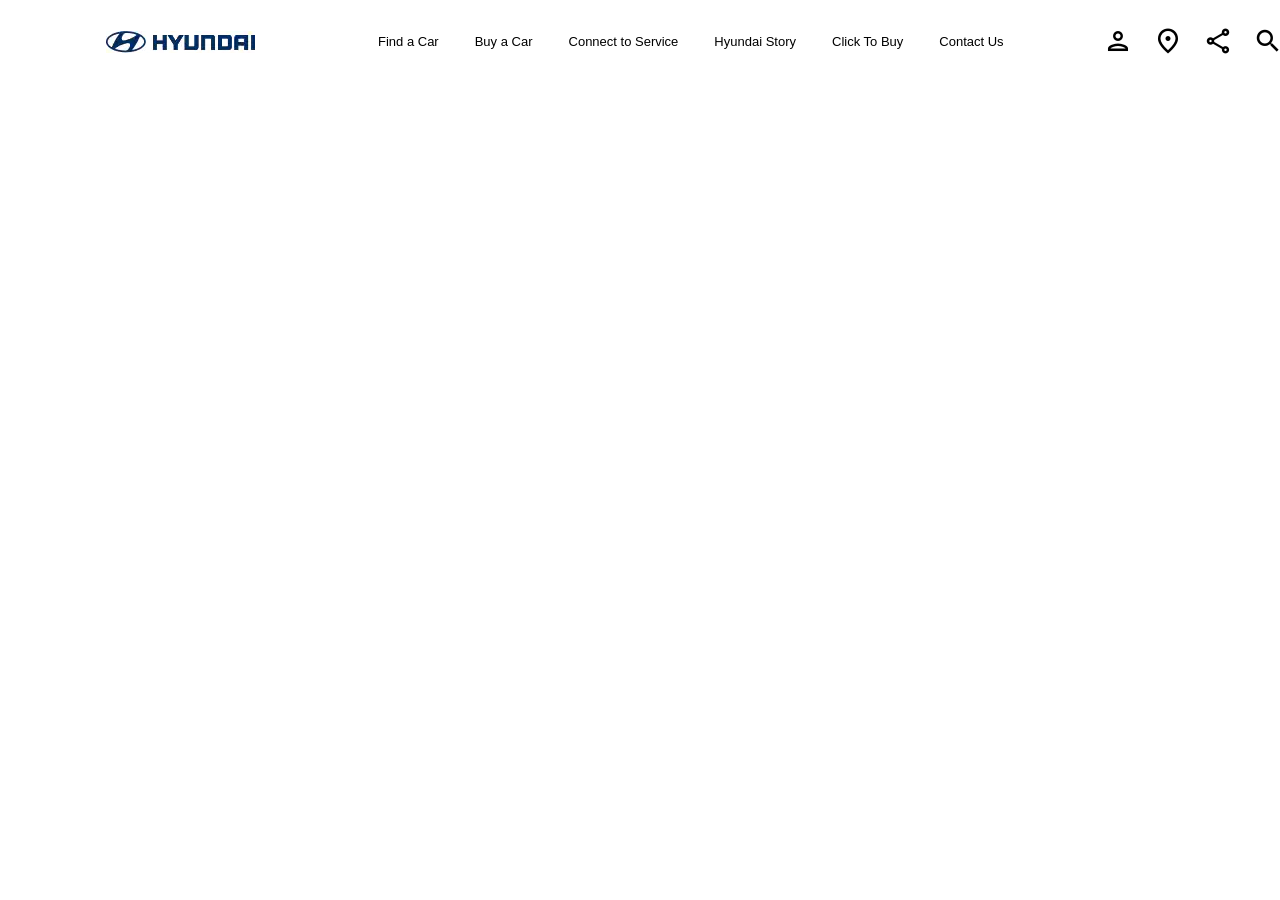
<file: form.html>
<!DOCTYPE html>
<html lang="en">

<head>
    <meta charset="UTF-8">
    <meta http-equiv="X-UA-Compatible" content="IE=edge">
    <meta name="viewport" content="width=device-width, initial-scale=1.0">
    <title>Form-2</title>
    <!-- css file -->
    <link rel="stylesheet" href="form.css">
    <!-- css file -->

    <!-- google fonts -->
    <link rel="preconnect" href="https://fonts.googleapis.com">
    <link rel="preconnect" href="https://fonts.gstatic.com" crossorigin>
    <link href="https://fonts.googleapis.com/css2?family=Montserrat+Alternates:wght@100&display=swap" rel="stylesheet">
    <!-- google fonts -->

    <link rel="stylesheet" href="https://cdnjs.cloudflare.com/ajax/libs/font-awesome/4.7.0/css/font-awesome.min.css">
    <!-- google icons -->

    <!-- google icons  -->
    <link href="https://fonts.googleapis.com/icon?family=Material+Icons+Outlined" rel="stylesheet">
    <!-- google icons -->
    <script src="https://ajax.googleapis.com/ajax/libs/jquery/3.6.0/jquery.min.js"></script>
    <!-- google icons --->
</head>

<body>
    <!-- row-1 -->
    <div class="row row_1">
        <div class="col-3 logo">
            <img src="img/asset 61.webp" alt="">
        </div>
        <div class="col-7 topnav">
            <ul>
                <li><a href="index.html"> Find a Car </a></li>
                <li><a href="#"> Buy a Car</a></li>
                <li><a href="#"> Connect to Service</a></li>
                <li><a href="#"> Hyundai Story</a></li>
                <li><a href="#"> Click To Buy</a></li>
                <li><a href="page-2.html"> Contact Us</a></li>
            </ul>
        </div>
        <div class="col-2  png">
            <ul>
                <li><span class="material-icons-outlined">
                        person
                    </span></li>
                <li><span class="material-icons-outlined">
                        place
                    </span></li>
                <li><span class="material-icons-outlined">
                        share
                    </span></li>
                <li><span class="material-icons-outlined">
                        search
                    </span></li>
            </ul>
        </div>
    </div>
    <!-- row-1 -->
    <!-- row-2 -->
 
    <!-- row-2 -->
</file>
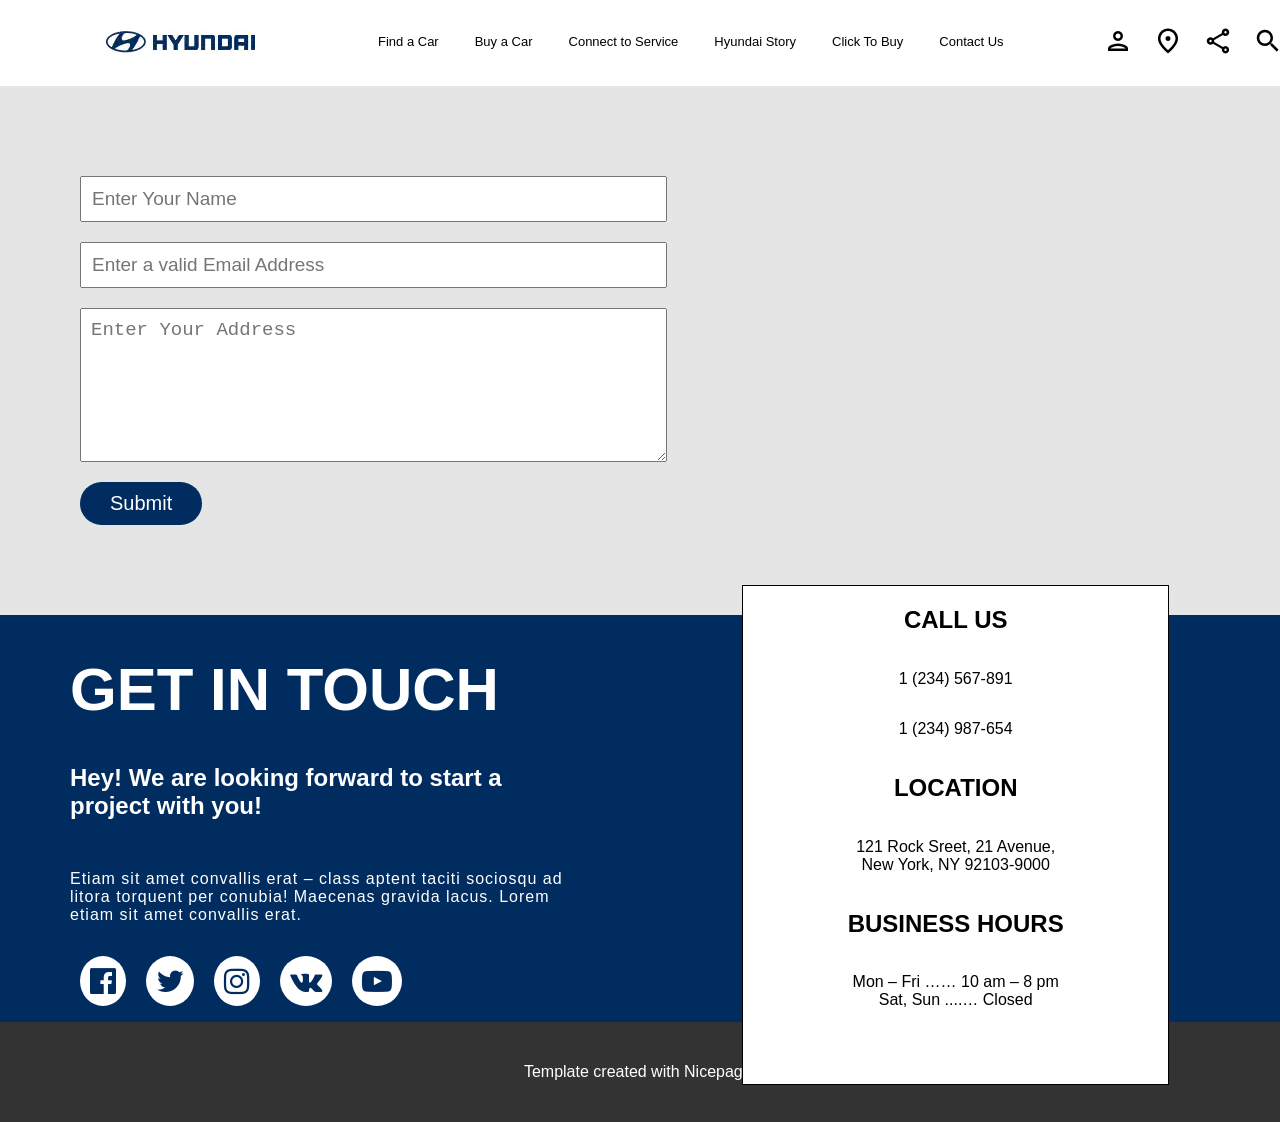
<file: page-2.html>
<!DOCTYPE html>
<html lang="en">

<head>
    <meta charset="UTF-8">
    <meta http-equiv="X-UA-Compatible" content="IE=edge">
    <meta name="viewport" content="width=device-width, initial-scale=1.0">
    <title>Pasge-2</title>
    <!-- css file -->
    <link rel="stylesheet" href="page-2.css">
    <!-- css file -->

    <!-- google fonts -->
    <link rel="preconnect" href="https://fonts.googleapis.com">
    <link rel="preconnect" href="https://fonts.gstatic.com" crossorigin>
    <link href="https://fonts.googleapis.com/css2?family=Montserrat+Alternates:wght@100&display=swap" rel="stylesheet">
    <!-- google fonts -->

    <link rel="stylesheet" href="https://cdnjs.cloudflare.com/ajax/libs/font-awesome/4.7.0/css/font-awesome.min.css">
    <!-- google icons -->

    <!-- google icons  -->
    <link href="https://fonts.googleapis.com/icon?family=Material+Icons+Outlined" rel="stylesheet">
    <!-- google icons -->

    <!-- google icons --->
</head>

<body>
    <!-- row-1 -->
    <div class="row row_1">
        <div class="col-3 logo">
            <img src="img/asset 61.webp" alt="">
        </div>
        <div class="col-7 topnav">
            <ul>
                <li><a href="index.html"> Find a Car </a></li>
                <li><a href="#"> Buy a Car</a></li>
                <li><a href="#"> Connect to Service</a></li>
                <li><a href="#"> Hyundai Story</a></li>
                <li><a href="#"> Click To Buy</a></li>
                <li><a href="page-2.html"> Contact Us</a></li>
            </ul>
        </div>
        <div class="col-2  png">
            <ul>
                <li><span class="material-icons-outlined">
                        person
                    </span></li>
                <li><span class="material-icons-outlined">
                        place
                    </span></li>
                <li><span class="material-icons-outlined">
                        share
                    </span></li>
                <li><span class="material-icons-outlined">
                        search
                    </span></li>
            </ul>
        </div>
    </div>
    <!-- row-1 -->


    <!-- row-2    -->
    <div class="row row_2">
        <div class="form col-7">
            <form action="" method="post">
                <input type="text " placeholder="Enter Your Name">
                <input type="email " placeholder="Enter a valid Email Address">
                <textarea name="" id="" rows="6" placeholder="Enter Your Address"></textarea>
                <div class="btn">
                    <input type="submit" value="Submit">
                </div>

            </form>
        </div>
    </div>
    <!-- row-2    -->


    <!-- row-3 -->
    <div class="row row_3 col-12">
        <div class="text col-5">
            <h1>GET IN TOUCH</h1>
            <h2>Hey! We are looking forward to start a project with you!</h2>
            <p>Etiam sit amet convallis erat – class aptent taciti sociosqu ad litora torquent per conubia! Maecenas
                gravida lacus. Lorem etiam sit amet convallis erat.</p>
        </div>
        <div class="icons col-5">
            <ul>
                <li><i class="fa fa-facebook-official"></i> </li>
                <li><i class="fa fa-twitter"></i> </li>
                <li><i class="fa fa-instagram"></i> </li>
                <li><i class="fa fa-vk"></i> </li>
                <li><i class="fa fa-youtube-play"></i> </li>
            </ul>
        </div>
    </div>
    <!-- row-3 -->

    <!-- row-4 -->
    <div class="row row_4 col-4">
        <h2>CALL US</h2>
        <p>1 (234) 567-891</p>
        <p> 1 (234) 987-654</p>

        <h2>LOCATION</h2>
        <p>121 Rock Sreet, 21 Avenue,<br>
            New York, NY 92103-9000</p>


        <h2>BUSINESS HOURS</h2>
        <p>Mon – Fri …… 10 am – 8 pm <br>
            Sat, Sun ....… Closed</p>


    </div>
    <!-- row-4 -->
    <!-- row-5 -->
    <div class="row_5 row col-12">
        <p>Template created with Nicepage.</p>
    </div>
    <!-- row-5 -->
</body>

</html>
</file>
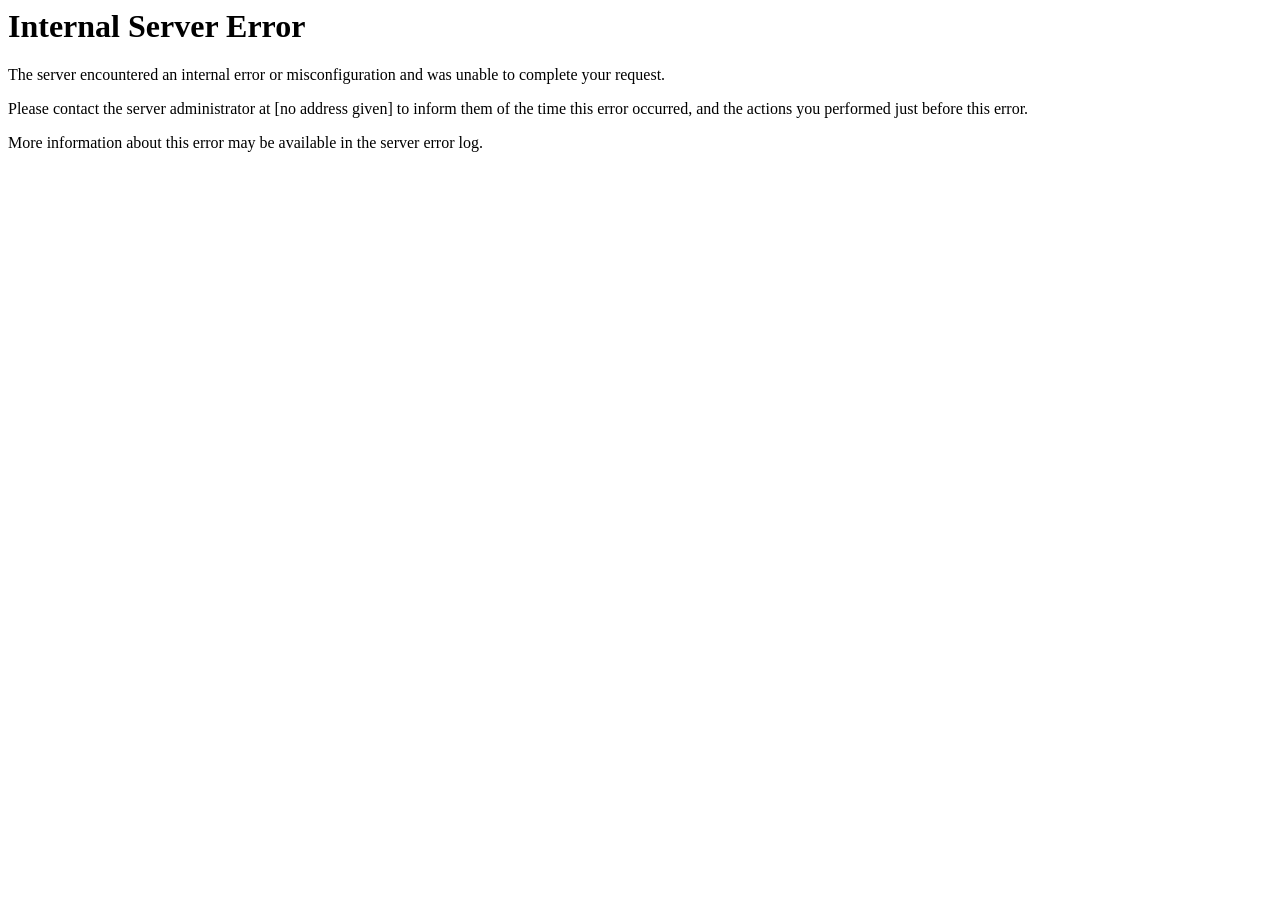
<file: img/asset 77.html>
<!DOCTYPE HTML PUBLIC "-//IETF//DTD HTML 2.0//EN">
<html><head>
<title>500 Internal Server Error</title>
</head><body>
<h1>Internal Server Error</h1>
<p>The server encountered an internal error or
misconfiguration and was unable to complete
your request.</p>
<p>Please contact the server administrator at 
 [no address given] to inform them of the time this error occurred,
 and the actions you performed just before this error.</p>
<p>More information about this error may be available
in the server error log.</p>
</body></html>
</file>
<file: form.css>
* {
  box-sizing: border-box;
}

/* Column container */
.row {
  display: flex;
  flex-wrap: wrap;
}

/* Style the body */
body {
  font-family: Arial;
  margin: 0;
}

/* For mobile phones: */
[class*="col-"] {
  width: 100%;
}

@media only screen and (min-width: 600px) {
  /* For tablets: */
  .col-s-1 {
    width: 8.33%;
  }

  .col-s-2 {
    width: 16.66%;
  }

  .col-s-3 {
    width: 25%;
  }

  .col-s-4 {
    width: 33.33%;
  }

  .col-s-5 {
    width: 41.66%;
  }

  .col-s-6 {
    width: 50%;
  }

  .col-s-7 {
    width: 58.33%;
  }

  .col-s-8 {
    width: 66.66%;
  }

  .col-s-9 {
    width: 75%;
  }

  .col-s-10 {
    width: 83.33%;
  }

  .col-s-11 {
    width: 91.66%;
  }

  .col-s-12 {
    width: 100%;
  }
}

@media only screen and (min-width: 768px) {
  /* For desktop: */
  .col-1 {
    width: 8.33%;
  }

  .col-2 {
    width: 16.66%;
  }

  .col-3 {
    width: 25%;
  }

  .col-4 {
    width: 33.33%;
  }

  .col-5 {
    width: 41.66%;
  }

  .col-6 {
    width: 50%;
  }

  .col-7 {
    width: 58.33%;
  }

  .col-8 {
    width: 66.66%;
  }

  .col-9 {
    width: 75%;
  }

  .col-10 {
    width: 83.33%;
  }

  .col-11 {
    width: 91.66%;
  }

  .col-12 {
    width: 100%;
  }
}

.logo {
  display: flex;
  align-items: center;
  justify-content: center;
  padding: 24px;
}

.logo img {
  padding-left: 40px;
  padding-bottom: 2px;
}

/* Style the top navigation bar */
.topnav {
  overflow: hidden;
}

.topnav li {
  list-style: none;
}

/* Style the topnav links */
.topnav a {
  float: left;
  display: block;
  text-align: center;
  text-decoration: none;
  padding: 18px;
  color: black;
  font-size: small;
}

.topnav a:hover {
  background-color: #002c5f;
  color: white;
  transition: 0.5s;
}

.png ul {
  display: flex;

  align-items: center;
  justify-content: center;
}

.png li {
  list-style: none;
  margin: 10px;
}

.png span {
  font-size: 30px;
}

/* row-1   */
/* row-2 */
.row_2 {
  border: 1px solid red;
  height: 100vh;
  background-color: #e3e3e3;
  display: flex;
  align-items: center;
  justify-content: center;
}

form {
  height: 90vh;
  /* border: 1px solid black; */
  background-color: white;
  border-radius: 10px;
  box-shadow:1px 1px 14px 3px gray;
  padding: 10px;
}
/* row-2 */
</file>
<file: page-2.css>
* {
  box-sizing: border-box;
}

/* Column container */
.row {
  display: flex;
  flex-wrap: wrap;
}

/* Style the body */
body {
  font-family: Arial;
  margin: 0;
}

/* For mobile phones: */
[class*="col-"] {
  width: 100%;
}

@media only screen and (min-width: 600px) {
  /* For tablets: */
  .col-s-1 {
    width: 8.33%;
  }

  .col-s-2 {
    width: 16.66%;
  }

  .col-s-3 {
    width: 25%;
  }

  .col-s-4 {
    width: 33.33%;
  }

  .col-s-5 {
    width: 41.66%;
  }

  .col-s-6 {
    width: 50%;
  }

  .col-s-7 {
    width: 58.33%;
  }

  .col-s-8 {
    width: 66.66%;
  }

  .col-s-9 {
    width: 75%;
  }

  .col-s-10 {
    width: 83.33%;
  }

  .col-s-11 {
    width: 91.66%;
  }

  .col-s-12 {
    width: 100%;
  }
}

@media only screen and (min-width: 768px) {
  /* For desktop: */
  .col-1 {
    width: 8.33%;
  }

  .col-2 {
    width: 16.66%;
  }

  .col-3 {
    width: 25%;
  }

  .col-4 {
    width: 33.33%;
  }

  .col-5 {
    width: 41.66%;
  }

  .col-6 {
    width: 50%;
  }

  .col-7 {
    width: 58.33%;
  }

  .col-8 {
    width: 66.66%;
  }

  .col-9 {
    width: 75%;
  }

  .col-10 {
    width: 83.33%;
  }

  .col-11 {
    width: 91.66%;
  }

  .col-12 {
    width: 100%;
  }
}

.logo {
  display: flex;
  align-items: center;
  justify-content: center;
  padding: 24px;
}

.logo img {
  padding-left: 40px;
  padding-bottom: 2px;
}

/* Style the top navigation bar */
.topnav {
  overflow: hidden;
}

.topnav li {
  list-style: none;
}

/* Style the topnav links */
.topnav a {
  float: left;
  display: block;
  text-align: center;
  text-decoration: none;
  padding: 18px;
  color: black;
  font-size: small;
}

.topnav a:hover {
  background-color: #002c5f;
  color: white;
  transition: 0.5s;
}

.png ul {
  display: flex;

  align-items: center;
  justify-content: center;
}

.png li {
  list-style: none;
  margin: 10px;
}

.png span {
  font-size: 30px;
}

/* row-1   */
.row_2 {
  background-color: rgb(229, 229, 229);
}
.form {
  padding: 80px;
  display: flex;
  flex-direction: column;
}
.form form {
  display: flex;
  flex-direction: column;
}
form input {
  padding: 10px;
  margin: 10px 0;
  font-size: 19px;
}

textarea {
  margin: 10px 0;
  padding: 10px;
  font-size: 19px;
}

.btn input {
  border-radius: 40px;
  padding: 10px 30px;
  border: none;
  background-color: #002c5f;
  color: white;
  font-size: 20px;
}
/* row-1   */

/* row-2 */
.row_3 {
  background-color: #002c5f;
  flex-direction: column;
  padding-left: 70px;
}

.text {
  color: white;
}
.text h1 {
  font-size: 60px;
}
.text h2 {
  margin-bottom: 50px;
}
.text p {
  letter-spacing: 1px;
}
.icons {
 margin: 0;
}
.icons ul {
  display: flex;

 padding: 0;
}
.icons li {
  margin: 0 10px;
  list-style: none;
  background-color: white;
  padding: 10px;
  border-radius: 50%; 
 
}
.icons i {
  color: #002c5f;
  font-size: 30px;
}
/* row-3*/
/* row-4*/
.row_4{
  background-color: white;
  border: 1px solid black;
  height: 500px;
  position: absolute;
  left: 58%;
  top:65%;
  flex-direction: column;
  text-align: center;
  margin: 0;
}
/* row-4*/
/* row-5 */
.row_5{
  background-color: rgb(51,51,51);
  color: white;
  height: 100px;
  align-items: center;
  justify-content: center;
  box-shadow: 10px black;
}
.row_5 p{
  margin: 0;
  
}
/* row-5 */
</file>
